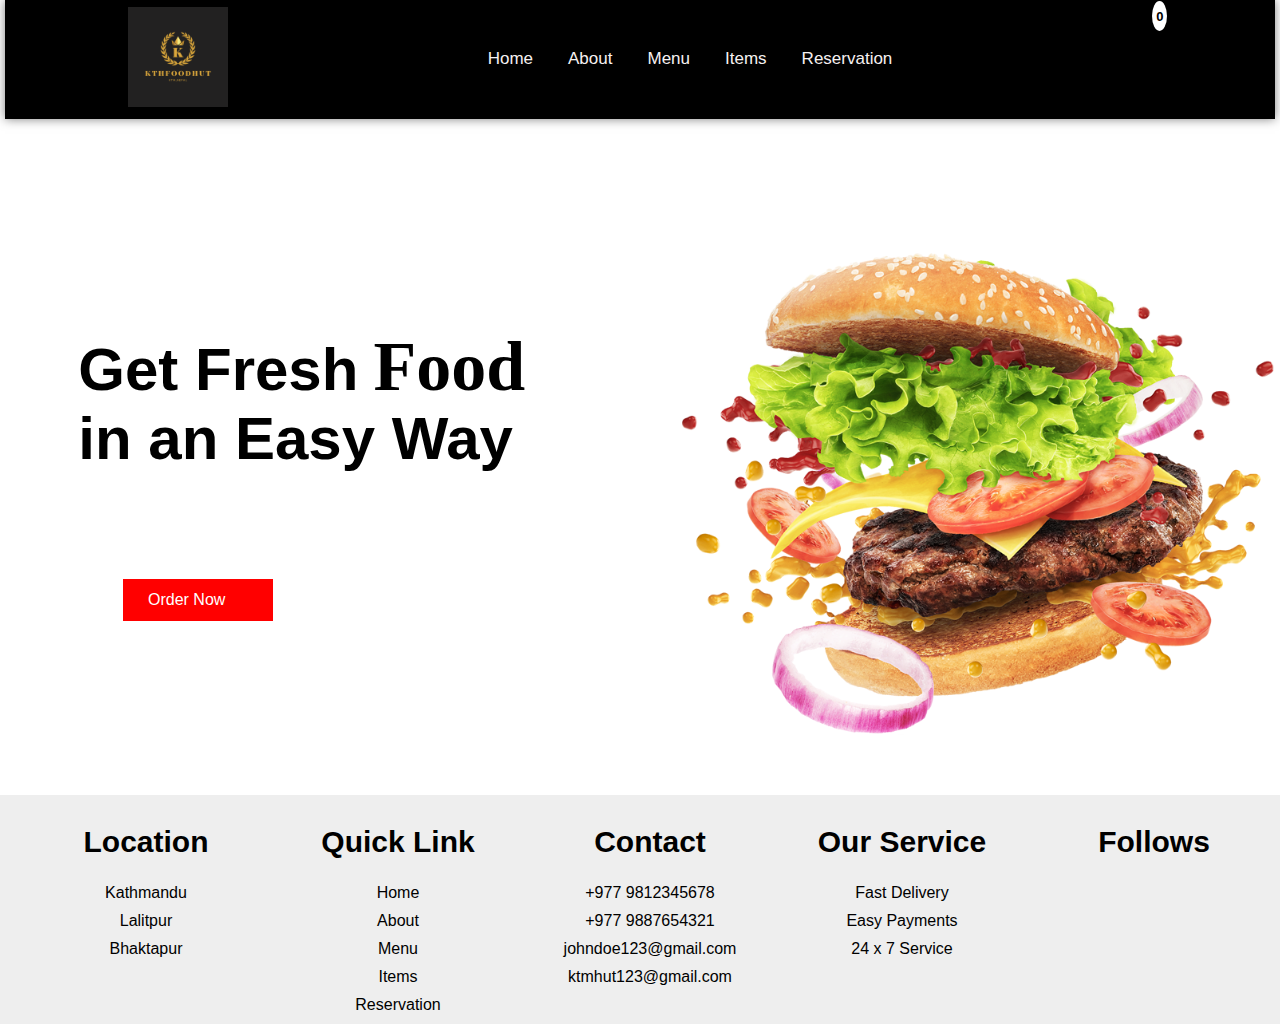
<file: index.html>
<!DOCTYPE html>
<html lang="en">
<head>
    <meta charset="UTF-8">
    <meta http-equiv="X-UA-Compatible" content="IE=edge">
    <meta name="viewport" content="width=device-width, initial-scale=1.0">
    <title>Food Website</title>
    <link rel="stylesheet" href="style.css">
    <link rel="stylesheet" href="https://cdnjs.cloudflare.com/ajax/libs/font-awesome/6.1.1/css/all.min.css" integrity="sha512-KfkfwYDsLkIlwQp6LFnl8zNdLGxu9YAA1QvwINks4PhcElQSvqcyVLLD9aMhXd13uQjoXtEKNosOWaZqXgel0g==" crossorigin="anonymous" referrerpolicy="no-referrer" />
    <script defer src="javastcipt.js"></script>
</head>
<body>
    <div id="homepage">
        <nav>
            <div class="logo">
                <img src="image/KTHFOODHUT.png" alt="Logo">
            </div>
            <ul>
                <li><a href="index.html" class="nav-link" id="Home">Home</a></li>
                <li><a href="About.html" class="nav-link" id="About">About</a></li>
                <li><a href="menu.html" class="nav-link" id="Menu">Menu</a></li>
                <li><a href="items.html" class="nav-link" id="Items">Items</a></li>
                <li><a href="Reservation.html" class="nav-link" id="Reserve">Reservation</a></li>
            </ul>

            <div class="icon">
                <span>0</span>
                <i id="cart-icon" class="fa-solid fa-cart-shopping"></i>
            </div>

            <div class="search-bar" id="search-bar">
                <input type="text" placeholder="Search...">
                <button id="search-btn">Search</button>
            </div>
        </nav>

        <div class="main">
            <div class="men_text">
                <h1>Get Fresh<span>Food</span><br>in an Easy Way</h1>
            </div>
            <div class="main_image">
                <img src="image/main_img.png" alt="Main Image">
            </div>
        </div>

        <div class="main_btn">
            <a href="#" id="order-btn">Order Now</a>
            <i class="fa-solid fa-angle-right"></i>
        </div>

        <!-- Footer -->
        <footer>
            <div class="footer_main">
                <div class="footer_tag">
                    <h2>Location</h2>
                    <p>Kathmandu</p>
                    <p>Lalitpur</p>
                    <p>Bhaktapur</p>
                </div>
                <div class="footer_tag">
                    <h2>Quick Link</h2>
                <p>Home</p>
                <p>About</p>
                <p>Menu</p>
                <p>Items</p>
                <p>Reservation</p>
                </div>
                <div class="footer_tag">
                    <h2>Contact</h2>
                    <p>+977 9812345678</p>
                    <p>+977 9887654321</p>
                    <p>johndoe123@gmail.com</p>
                    <p>ktmhut123@gmail.com</p>
                </div>
                <div class="footer_tag">
                    <h2>Our Service</h2>
                    <p>Fast Delivery</p>
                    <p>Easy Payments</p>
                    <p>24 x 7 Service</p>
                </div>
                <div class="footer_tag">
                    <h2>Follows</h2>
                    <i class="fa-brands fa-facebook-f"></i>
                    <i class="fa-brands fa-twitter"></i>
                    <i class="fa-brands fa-instagram"></i>
                    <i class="fa-brands fa-linkedin-in"></i>
                </div>
            </div>
        </footer>
<div class="sidebar" id="sidebar">
    <div class="sidebar-close">
        <i class="fa-solid fa-close"></i>
    </div>
    <div class="cart menu">
        <h3> My Cart</h3>
        <div class="cart-Items">Test 1</div>
    </div>
    <div class="sidebar--footer">
        <div class="total--amount">
            <h5>Total</h5>
            <div class="cart-total">$0.00</div>
        </div>
        <button class="checkout-btn">CheckOut</button>
    </div>
</div>
</div>


</body>
</html>
</file>
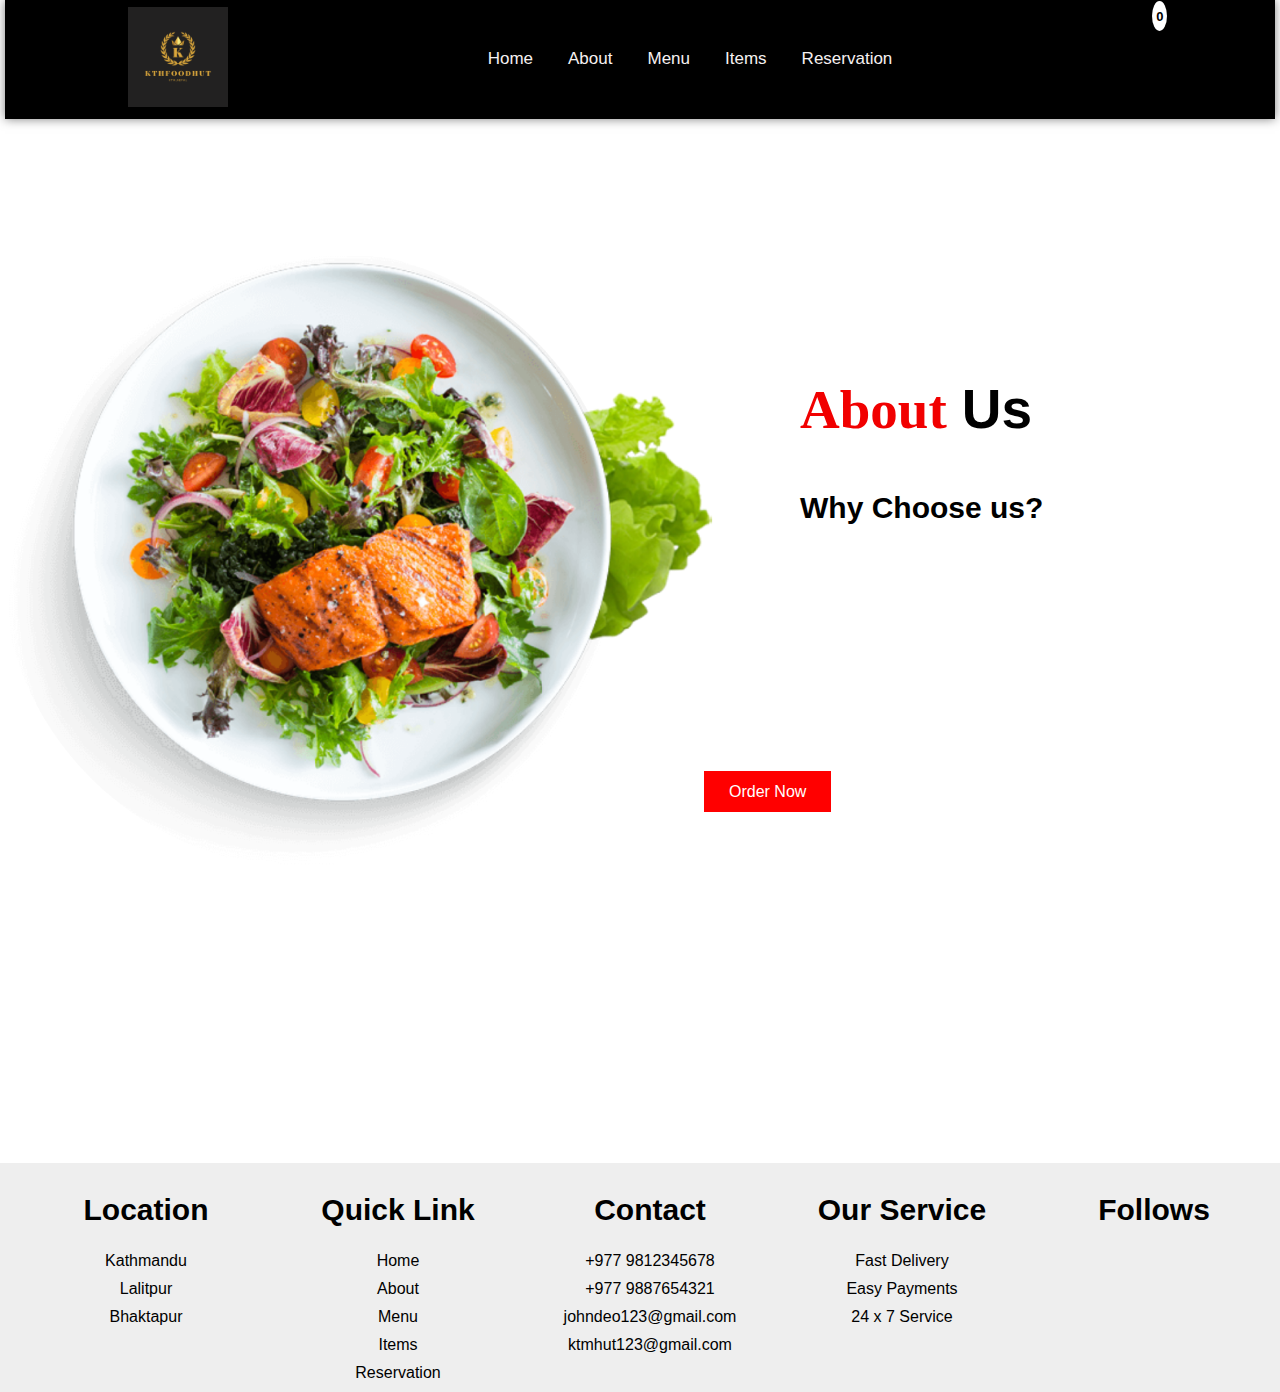
<file: About.html>
<!DOCTYPE html>
<html lang="en">
<head>
    <meta charset="UTF-8">
    <meta name="viewport" content="width=device-width, initial-scale=1.0">
    <title>Document</title>
    <link rel="stylesheet" href="style.css">
    <script defer src="javastcipt.js"></script>
    <link rel="stylesheet" href="https://cdnjs.cloudflare.com/ajax/libs/font-awesome/6.1.1/css/all.min.css" integrity="sha512-KfkfwYDsLkIlwQp6LFnl8zNdLGxu9YAA1QvwINks4PhcElQSvqcyVLLD9aMhXd13uQjoXtEKNosOWaZqXgel0g==" crossorigin="anonymous" referrerpolicy="no-referrer" />
</head>
<body>
    
    <nav>
        <div class="logo">
            <img src="image/KTHFOODHUT.png" alt="Logo">
        </div>
        <ul>
            <li><a href="index.html" class="nav-link" id="Home">Home</a></li>
            <li><a href="About.html" class="nav-link" id="About">About</a></li>
            <li><a href="menu.html" class="nav-link" id="Menu">Menu</a></li>
            <li><a href="items.html" class="nav-link" id="Items">Items</a></li>
            <li><a href="Reservation.html" class="nav-link" id="Reserve">Reservation</a></li>
        </ul>

        <div class="icon">
            <i id="cart-icon" class="fa-solid fa-cart-shopping"></i>
            <span>0</span>
        </div>

        <div class="search-bar" id="search-bar">
            <input type="text" placeholder="Search...">
            <button id="search-btn">Search</button>
        </div>
    </nav>
  

    
    <div class="About" id="About">
        <div class="About_main">

            <div class="image">
                <img src="image/Food-Plate.png">
            </div>

            <div class="About_text">
                <h1><span>About</span>Us</h1>
                <h3>Why Choose us?</h3>
                <p>
                    
                </p>
            </div>

        </div>

        <a href="#" class="About_btn" id="order-now-btn">Order Now</a>

    </div>

    <!--Footer-->

    <footer>
        <div class="footer_main">

            <div class="footer_tag">
                <h2>Location</h2>
                <p>Kathmandu</p>
                <p>Lalitpur</p>
                <p>Bhaktapur</p>
                
            </div>

            <div class="footer_tag">
                <h2>Quick Link</h2>
                <p>Home</p>
                <p>About</p>
                <p>Menu</p>
                <p>Items</p>
                <p>Reservation</p>
            </div>

            <div class="footer_tag">
                <h2>Contact</h2>
                <p>+977 9812345678</p>
                <p>+977 9887654321</p>
                <p>johndeo123@gmail.com</p>
                <p>ktmhut123@gmail.com</p>
            </div>

            <div class="footer_tag">
                <h2>Our Service</h2>
                <p>Fast Delivery</p>
                <p>Easy Payments</p>
                <p>24 x 7 Service</p>
            </div>

            <div class="footer_tag">
                <h2>Follows</h2>
                <i class="fa-brands fa-facebook-f"></i>
                <i class="fa-brands fa-twitter"></i>
                <i class="fa-brands fa-instagram"></i>
                <i class="fa-brands fa-linkedin-in"></i>
            </div>

        </div>

      

    </footer>
    <div class="sidebar" id="sidebar">
        <div class="sidebar-close">
            <i class="fa-solid fa-close"></i>
        </div>
        <div class="cart menu">
            <h3> My Cart</h3>
            <div class="cart-Items">Test 1</div>
        </div>
        <div class="sidebar--footer">
            <div class="total--amount">
                <h5>Total</h5>
                <div class="cart-total">$0.00</div>
            </div>
            <button class="checkout-btn">CheckOut</button>
        </div>
    </div>
</body>
</html>
</file>
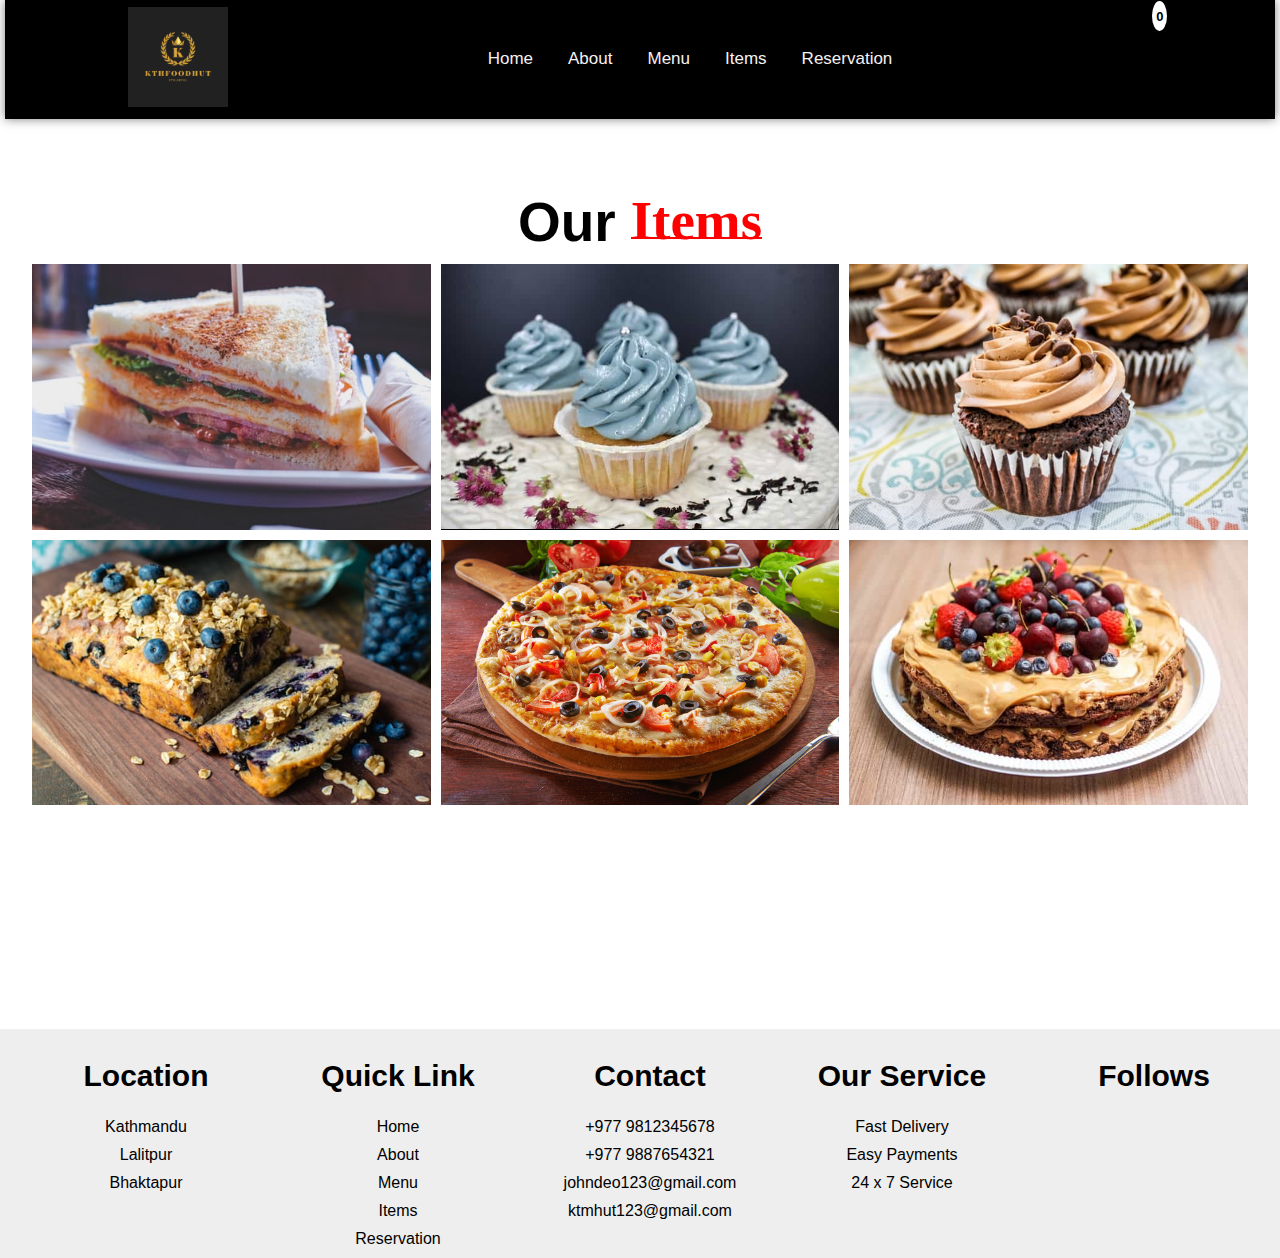
<file: items.html>
<!DOCTYPE html>
<html lang="en">
<head>
    <meta charset="UTF-8">
    <meta name="viewport" content="width=<div class="gallary" id="Gallary">
        <link rel="stylesheet" href="style.css">
        <script defer src="javastcipt.js"></script>
        <link rel="stylesheet" href="https://cdnjs.cloudflare.com/ajax/libs/font-awesome/6.1.1/css/all.min.css" integrity="sha512-KfkfwYDsLkIlwQp6LFnl8zNdLGxu9YAA1QvwINks4PhcElQSvqcyVLLD9aMhXd13uQjoXtEKNosOWaZqXgel0g==" crossorigin="anonymous" referrerpolicy="no-referrer" />
    <title>Document</title>
</head>
<body>
   
    <nav>
        <div class="logo">
            <img src="image/KTHFOODHUT.png" alt="Logo">
        </div>
        <ul>
            <li><a href="index.html" class="nav-link" id="Home">Home</a></li>
            <li><a href="About.html" class="nav-link" id="About">About</a></li>
            <li><a href="menu.html" class="nav-link" id="Menu">Menu</a></li>
            <li><a href="items.html" class="nav-link" id="Items">Items</a></li>
            <li><a href="Reservation.html" class="nav-link" id="Reserve">Reservation</a></li>
        </ul>

        <div class="icon">
            <i id="cart-icon" class="fa-solid fa-cart-shopping"></i>
            <span>0</span>
        </div>

        <div class="search-bar" id="search-bar">
            <input type="text" placeholder="Search...">
            <button id="search-btn">Search</button>
        </div>
    </nav>
   
    

    <div class="items" id="items">
        <h1>Our<span>Items</span></h1>

        <div class="items_image_box">
            <div class="items_image">
                <img src="image/gallary_1.jpg">

                <h3>Food</h3>
                <p>
                  
                </p>
                <a href="#" class="items_btn">Order Now</a>
            </div>

            <div class="items_image">
                <img src="image/gallary_2.jpg">

                <h3>Food</h3>
                <p>
                  
                </p>
                <a href="#" class="items_btn">Order Now</a>
            </div>

            <div class="items_image">
                <img src="image/gallary_3.jpg">

                <h3>Food</h3>
                <p>
                  
                </p>
                <a href="#" class="items_btn">Order Now</a>
            </div>

            <div class="items_image">
                <img src="image/gallary_4.jpg">

                <h3>Food</h3>
                <p>
                  
                </p>
                <a href="#" class="items_btn">Order Now</a>
            </div>

            <div class="items_image">
                <img src="image/gallary_5.jpg">

                <h3>Food</h3>
                <p>
                  
                </p>
                <a href="#" class="items_btn">Order Now</a>
            </div>

            <div class="items_image">
                <img src="image/gallary_6.jpg">

                <h3>Food</h3>
                <p>
                  
                </p>
                <a href="#" class="items_btn">Order Now</a>
            </div>

        </div>

    </div>
    

    <!--Footer-->

    <footer>
        <div class="footer_main">

            <div class="footer_tag">
                <h2>Location</h2>
                <p>Kathmandu</p>
                <p>Lalitpur</p>
                <p>Bhaktapur</p>
                
            </div>

            <div class="footer_tag">
                <h2>Quick Link</h2>
                <p>Home</p>
                <p>About</p>
                <p>Menu</p>
                <p>Items</p>
                <p>Reservation</p>
            </div>

            <div class="footer_tag">
                <h2>Contact</h2>
                <p>+977 9812345678</p>
                <p>+977 9887654321</p>
                <p>johndeo123@gmail.com</p>
                <p>ktmhut123@gmail.com</p>
            </div>

            <div class="footer_tag">
                <h2>Our Service</h2>
                <p>Fast Delivery</p>
                <p>Easy Payments</p>
                <p>24 x 7 Service</p>
            </div>

            <div class="footer_tag">
                <h2>Follows</h2>
                <i class="fa-brands fa-facebook-f"></i>
                <i class="fa-brands fa-twitter"></i>
                <i class="fa-brands fa-instagram"></i>
                <i class="fa-brands fa-linkedin-in"></i>
            </div>

        </div>

      

    </footer>
    <div class="sidebar" id="sidebar">
        <div class="sidebar-close">
            <i class="fa-solid fa-close"></i>
        </div>
        <div class="cart menu">
            <h3> My Cart</h3>
            <div class="cart-Items">Test 1</div>
        </div>
        <div class="sidebar--footer">
            <div class="total--amount">
                <h5>Total</h5>
                <div class="cart-total">$0.00</div>
            </div>
            <button class="checkout-btn">CheckOut</button>
        </div>
    </div>
</body>
</html>
</file>
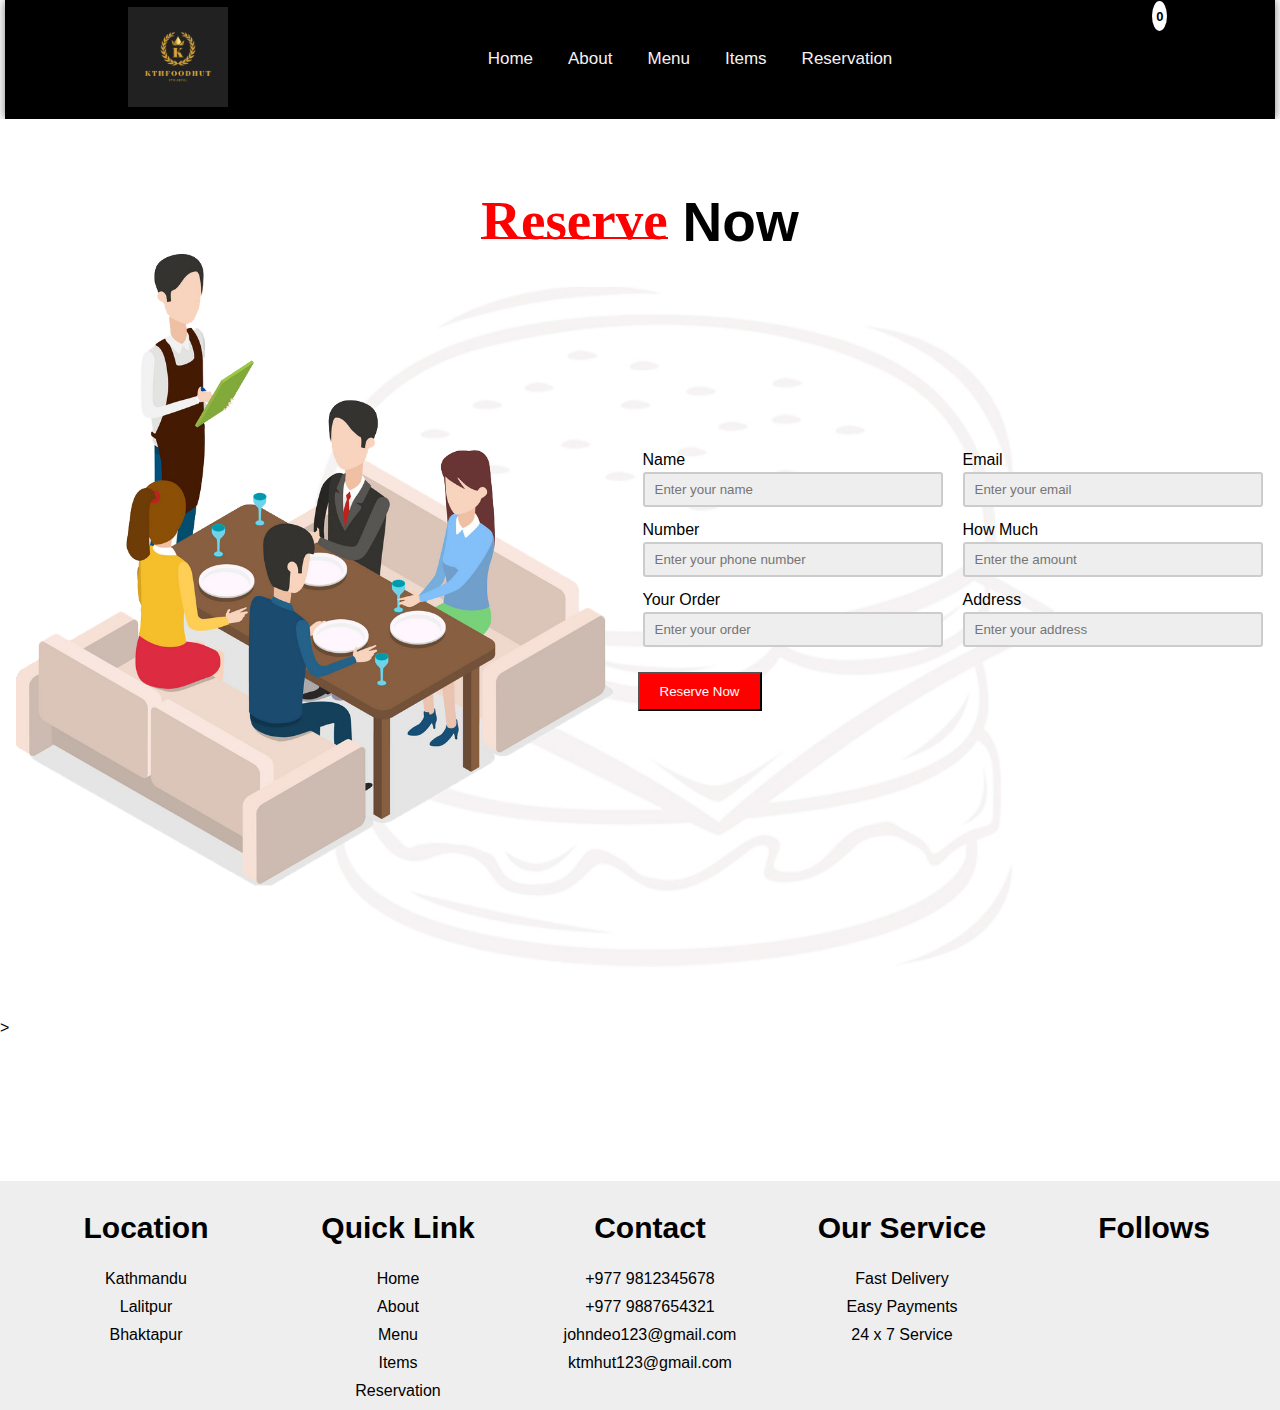
<file: Reservation.html>
<!DOCTYPE html>
<html lang="en">
<head>
    <meta charset="UTF-8">
    <meta name="viewport" content="width=device-width, initial-scale=1.0">
    <title>Form Submission</title>
    <link rel="stylesheet" href="style.css">
    <script defer src="javastcipt.js"></script>
    <link rel="stylesheet" href="https://cdnjs.cloudflare.com/ajax/libs/font-awesome/6.1.1/css/all.min.css" integrity="sha512-KfkfwYDsLkIlwQp6LFnl8zNdLGxu9YAA1QvwINks4PhcElQSvqcyVLLD9aMhXd13uQjoXtEKNosOWaZqXgel0g==" crossorigin="anonymous" referrerpolicy="no-referrer" />
    
</head>
<body>
    <nav>
        <div class="logo">
            <img src="image/KTHFOODHUT.png" alt="Logo">
        </div>
        <ul>
            <li><a href="index.html" class="nav-link" id="Home">Home</a></li>
            <li><a href="About.html" class="nav-link" id="About">About</a></li>
            <li><a href="menu.html" class="nav-link" id="Menu">Menu</a></li>
            <li><a href="items.html" class="nav-link" id="Items">Items</a></li>
            <li><a href="Reservation.html" class="nav-link" id="Reserve">Reservation</a></li>
        </ul>

        <div class="icon">
            <i id="cart-icon" class="fa-solid fa-cart-shopping"></i>
            <span>0</span>
        </div>

        <div class="search-bar" id="search-bar">
            <input type="text" placeholder="Search...">
            <button id="search-btn">Search</button>
        </div>
    </nav>
   
    <div class="Reserve" id="Reserve">
        <h1><span>Reserve</span> Now</h1>

        <div class="Reserve_main">

            <div class="Reserve_image">
                <img src="image/order_image.png" alt="Order Image">
            </div>

            <form id="reservationForm">

                <div class="input">
                    <p>Name</p>
                    <input type="text" id="name" placeholder="Enter your name" required>
                </div>
        
                <div class="input">
                    <p>Email</p>
                    <input type="email" id="email" placeholder="Enter your email" required>
                </div>
        
                <div class="input">
                    <p>Number</p>
                    <input type="tel" id="phone" placeholder="Enter your phone number" required>
                </div>
        
                <div class="input">
                    <p>How Much</p>
                    <input type="number" id="amount" placeholder="Enter the amount" required>
                </div>
        
                <div class="input">
                    <p>Your Order</p>
                    <input type="text" id="order" placeholder="Enter your order" required>
                </div>
        
                <div class="input">
                    <p>Address</p>
                    <input type="text" id="address" placeholder="Enter your address" required>
                </div>
        
                <button type="submit" class="Reserve_btn">Reserve Now</button>
        
            </form>

        </div>

    </div>

   >
    <div id="confirmationModal" class="modal">
        <div class="modal-content">
            <span class="close">&times;</span>
            <p>Reservation made successfully!</p>
        </div>
    </div>

    <footer>
        <div class="footer_main">
            <div class="footer_tag">
                <h2>Location</h2>
                <p>Kathmandu</p>
                <p>Lalitpur</p>
                <p>Bhaktapur</p>
            </div>
            <div class="footer_tag">
                <h2>Quick Link</h2>
                <p>Home</p>
                <p>About</p>
                <p>Menu</p>
                <p>Items</p>
                <p>Reservation</p>
            </div>
            <div class="footer_tag">
                <h2>Contact</h2>
                <p>+977 9812345678</p>
                <p>+977 9887654321</p>
                <p>johndeo123@gmail.com</p>
                <p>ktmhut123@gmail.com</p>
            </div>
            <div class="footer_tag">
                <h2>Our Service</h2>
                <p>Fast Delivery</p>
                <p>Easy Payments</p>
                <p>24 x 7 Service</p>
            </div>
            <div class="footer_tag">
                <h2>Follows</h2>
                <i class="fa-brands fa-facebook-f"></i>
                <i class="fa-brands fa-twitter"></i>
                <i class="fa-brands fa-instagram"></i>
                <i class="fa-brands fa-linkedin-in"></i>
            </div>
        </div>
    </footer>

    <div class="sidebar" id="sidebar">
        <div class="sidebar-close">
            <i class="fa-solid fa-close"></i>
        </div>
        <div class="cart menu">
            <h3> My Cart</h3>
            <div class="cart-Items">Test 1</div>
        </div>
        <div class="sidebar--footer">
            <div class="total--amount">
                <h5>Total</h5>
                <div class="cart-total">$0.00</div>
            </div>
            <button class="checkout-btn">CheckOut</button>
        </div>
    </div>

    
</body>
</html>
</file>
<file: style.css>
*{
    margin: 0;
    padding: 0;
    box-sizing: border-box;
    font-family: sans-serif;
}

html{
    scroll-behavior: auto;
}



 nav{
    display: flex;
    justify-content: space-around;
    align-items: center;
  
    right: 0;
    left: 0;
    background: rgb(0, 0, 0);
    box-shadow: 0 0 10px rgba(0,0,0,0.5);
    z-index: 1000;
}

 nav .logo img{
    width: 100px;
    cursor: pointer;
    margin: 7px 0;
}

 nav ul{
    list-style: none;
}

 nav ul li{
    display: inline-block;
    margin: 0 15px;
}

 nav ul li a{
    text-decoration: none;
    color: #f6f1f1;
    font-weight: 500;
    font-size: 17px;
    transition: 0.1s;
}

 nav ul li a::after{
    content: '';
    width: 0;
    height: 2px;
    background: #ae5858;
    display: block;
    transition: 0.2s linear;
}

 nav ul li a:hover::after{
    width: 100%;
}

 nav ul li a:hover{
    color: #fe0000;
}

 nav {
    
    font-size: 18px;
    color: #f8f8f8;
    margin: 0 5px;
    cursor: pointer;
    transition: 0.3s;
}


.icon span{
    background-color: rgb(255, 255, 255);
color: #000;
border-radius: 50%;
width: 15px;
height: 30px;
font-size: 13px;
display: flex;
align-items: center;
justify-content: center;
font-weight: 600;
position: absolute;
top: 1px;



}



.main{
    display: flex;
    align-items: center;
    justify-content: space-around;
    position: relative;
    top: 130px;
}

.main .men_text h1{
    font-size: 60px;
    position: relative;
    top: -90px;
    left: 20px;
}

.main .men_text h1 span{
    margin-left: 15px;
    color: #000000;
    font-family: mv boli;
    line-height: 22px;
    font-size: 70px;
}

.main .main_image img{
    width: 600px;
    position: relative;
    left: 60px;
    
}

section p{
    width: 650px;
    text-align: justify;
    position: relative;
    left: 123px;
    bottom: 120px;
    line-height: 22px;
}

.search-bar {
    display: none;
    position: absolute;
    top: 45px; /* Adjust the positioning as per your layout */
    right: 20px; /* Adjust the positioning as per your layout */
    background-color: #fff;
    padding: 10px;
    box-shadow: 0 2px 4px rgba(0, 0, 0, 0.1);
}

.search-bar.active {
    display: block;
}

 .main_btn{
    background: #ff0000;
    position: relative;
    left: 123px;
    bottom: 30px;
    width: 150px;
    cursor: pointer;
    padding: 12px 25px;
}

 .main_btn a{
    color: #fff;
    margin-right: 5px;
    text-decoration: none;
}

 .main_btn i{
    color: #fff;
    transition: 0.3s;
}

 .main_btn:hover i{
    transform: translateX(7px);
}



/*About*/

.About{
    width: 100%;
    height: 100vh;
    padding: 70px 0;
}

.About .About_main{
    display: flex;
    align-items: center;
    justify-content: space-around;
}

.About .About_main .image img{
    width: 800px;
    position: relative;
    top: 60px;
}

.About .About_main .About_text h1 span{
    color: #f10000;
    margin-right: 15px;
    font-family: mv boli;
}

.About .About_main .About_text h1{
    font-size: 55px;
    position: relative;
    bottom: 50px;
}

.About .About_main .About_text h3{
    font-size: 30px;
    margin: 0 0 50px 0;
}

.About .About_main .About_text p{
    width: 650px;
    text-align: justify;
    margin-right: 30px;
    line-height: 22px;
}

.About .About_btn{
    background: #ff0000;
    padding: 12px 25px;
    text-decoration: none;
    color: #fff;
    position: relative;
    left: 55%;
    bottom: 30px;
}



/*Menu*/

.menu{
    width: 100%;
    padding: 70px 0;
}

.menu h1{
    font-size: 55px;
    display: flex;
    align-items: center;
    justify-content: center;
    margin-bottom: 30px;
}

.menu h1 span{
    color: #ff0000;
    margin-left: 15px;
    font-family: mv boli;
}

.menu h1 span::after{
    content: '';
    width: 100%;
    height: 2px;
    background: #ff0000;
    display: block;
    position: relative;
    bottom: 15px;
}

.menu .menu_box{
    width: 95%;
    margin: 0 auto;
    display: grid;
    grid-template-columns: 1fr 1fr 1fr 1fr;
    grid-gap: 15px;
}

.menu .menu_box .menu_card{
    width: 325px;
    height: 480px;
    padding-top: 10px;
    margin-bottom: 20px;
    box-shadow: 0 0 10px rgba(0,0,0,0.2);
}

.menu .menu_box .menu_card .menu_image{
    width: 300px;
    height: 245px;
    margin: 0 auto;
    overflow: hidden;
}

.menu .menu_box .menu_card .menu_image img{
    width: 100%;
    height: 100%;
    object-fit: cover;
    object-position: center;
    transition: 0.3s;
}

.menu .menu_box .menu_card .menu_image:hover img{
    transform: scale(1.1);
}

.menu .menu_box .menu_card .small_card{
    width: 45px;
    height: 45px;
    float: right;
    position: relative;
    top: -240px;
    right: -8px;
    opacity: 0;
    border-radius: 7px;
    transition: 0.3s;
}

.menu .menu_box .menu_card:hover .small_card{
    position: relative;
    top: -240px;
    right: 20px;
    opacity: 1;
}

.menu .menu_box .menu_card .small_card i{
    font-size: 25px;
    display: flex;
    align-items: center;
    justify-content: center;
    line-height: 50px;
    color: #000;
    cursor: pointer;
    text-shadow: 0 0 6px #000;
    transition: 0.2s;
}

.menu .menu_box .menu_card .small_card i:hover{
    color: #ff0000;
}

.menu .menu_box .menu_card .menu_info h2{
    width: 60%;
    text-align: center;
    margin: 10px auto 10px auto;
    font-size: 25px;
    color: #ff0000;
}

.menu .menu_box .menu_card .menu_info p{
    text-align: center;
    margin-top: 8px;
    line-height: 21px;
}

.menu .menu_box .menu_card .menu_info h3{
    text-align: center;
    margin-top: 10px;
}

.menu .menu_box .menu_card .menu_info .menu_icon{
    color: #ff0000;
    text-align: center;
    margin: 10px 0 10px 0;
}

.menu .menu_box .menu_card .menu_info .menu_btn{
    display: flex;
    align-items: center;
    justify-content: center;
    text-decoration: none;
    color: white;
    background: #000;
    padding: 8px 10px;
    margin: 0 80px;
    transition: 0.3s;
}




/*Items*/

.items{
    width: 100%;
    padding: 70px 0;
}

.items h1{
    font-size: 55px;
    display: flex;
    align-items: center;
    justify-content: center;
}

.items h1 span{
    margin-left: 15px;
    color: #ff0000;
    font-family: mv boli;
}

.items h1 span::after{
    content: '';
    width: 100%;
    height: 2px;
    background: #ff0000;
    display: block;
    position: relative;
    bottom: 15px;
}

.items .items_image_box{
    width: 95%;
    margin: 10px auto;
    display: grid;
    grid-template-columns: 1fr 1fr 1fr;
    grid-gap: 10px;
}

.items .items_image_box .items_image{
    display: flex;
    align-items: center;
    justify-content: center;
    background: black;
}

.items .items_image_box .items_image img{
    width: 100%;
    transition: .3s;
}

.items .items_image_box .items_image:hover img{
    opacity: 0.4;
}

.items .items_image_box .items_image h3{
    position: absolute;
    font-size: 35px;
    margin-bottom: 130px;
    color: #ff0000;
    font-family: polo;
    z-index: 5;
    opacity: 0;
    transition: 0.3s;
}

.items .items_image_box .items_image:hover h3{
    opacity: 1;
}

.items .items_image_box .items_image p{
    position: absolute;
    width: 400px;
    margin-top: 30px;
    text-align: center;
    color: white;
    line-height: 22px;
    opacity: 0;
    z-index: 5;
    transition: 0.3s;
}

.items .items_image_box .items_image:hover p{
    opacity: 1;
}

.items .items_image_box .items_image .items_btn{
    position: absolute;
    margin-top: 180px;
    color: #000;
    background: #ff0000;
    padding: 7px 25px;
    text-decoration: none;
    opacity: 0;
    transform: translateY(45px);
    z-index: 5;
    transition: 0.3s;
}

.items .items_image_box .items_image:hover .items_btn{
    opacity: 1;
    transform: translateY(0);
}




/*Order*/

.Reserve{
    width: 100%;
    height: 100vh;
    padding: 70px 0;
    background-image: url(image/bg2.jpg);
    background-size: cover;
    background-position: center;
}

.Reserve h1{
    display: flex;
    align-items: center;
    justify-content: center;
    color: #000;
    font-size: 55px;
}

.Reserve h1 span{
    color: #ff0000;
    margin-right: 15px;
    font-family: mv boli;
}

.Reserve h1 span::after{
    content: '';
    width: 100%;
    height: 2px;
    background: #ff0000;
    display: block;
    position: relative;
    bottom: 15px;
}

.Reserve .Reserve_main{
    display: flex;
    align-items: center;
    justify-content: space-around;
}

.Reserve .Reserve_main .Reserve_image img{
    width: 600px;
}

.Reserve .Reserve_main form{
    display: grid;
    grid-template-columns: 1fr 1fr;
    grid-gap: 0 10px;
}

.Reserve .Reserve_main form .input p{
    line-height: 25px;
}

.Reserve .Reserve_main form .input{
    margin: 5px;
}

.Reserve .Reserve_main form .input input{
    width: 300px;
    height: 35px;
    padding: 0 10px;
    border: 2px solid #cccccc;
    background: #eeeeee;
    outline: none;
    border-radius: 3px;
}

.Reserve .Reserve_main form .input input:focus{
    border: 2px solid #ff0000;
}

.Reserve .Reserve_main form .Reserve_btn{
    padding: 10px 0;
    background: #ff0000;
    color: white;
    width: 40%;
    text-align: center;
    margin-top: 20px;
    text-decoration: none;
}





/*Footer*/

footer{
    margin-top: 9rem ;

    width: 100%;
    padding: 30px 0 0 20px;
    background: #eeeeee;
}

footer .footer_main{
    display: grid;
    grid-template-columns: 1fr 1fr 1fr 1fr 1fr;
}

footer .footer_main .footer_tag{
    text-align: center;
}

footer .footer_main .footer_tag h2{
    color: #000;
    margin-bottom: 25px;
    font-size: 30px;
}

footer .footer_main .footer_tag p{
    margin: 10px 0;
}

footer .footer_main .footer_tag i{
    margin: 0 5px;
    cursor: pointer;
}

footer .footer_main .footer_tag i:hover{
    color: #ff0000;
}

footer .end{
    display: flex;
    align-items: center;
    justify-content: center;
    padding: 15px;
}

footer .end span{
    color: #ff0000;
    margin-left: 10px;
}

::-webkit-scrollbar{
    width: 13px;
}

::-webkit-scrollbar-track{
    border-radius: 15px;
    box-shadow: inset 0 0 5px rgba(0,0,0,0.5);
}

::-webkit-scrollbar-thumb{
    background: #ff0000;
    border-radius: 15px;
}

.sidebar{
    display: none;
    width: 300px;
    height: 100%;
    position: fixed;
    top: 0;
    right: 0;
    background-color: rgb(255, 255, 255);
    box-shadow: -4px 0 6px black(0,0,0,0,1);
    transition: right 0.3s each-in-out;
    z-index: 1000;
    padding: 20px;
    border-top-left-radius: 20px;
    border-bottom-left-radius: 20px;
}

.sidebar-open{
    right: 0;
}

.sidebar-close{
   position: absolute;
    right: 20px;
    top: 10px;
    cursor: pointer;
color: #f10000;
}

.cart-Items{
    display: flex;
    flex-direction: column;
    gap:10px;
    margin-top: 1rem;

}
.cart-Items{
    display: flex;
    justify-content: space-between;
    padding: 10px  5px;
    border-radius: 5px;
    color: rgb(17, 10, 4);
    border: 1px black;
}
.cart-item-price{
    color: #000;

}

.sidebar--footer{
    position: absolute;
    bottom: 10px;
    width: 88%;

}
.total--amount{
    display: flex;
    align-items: center;
    justify-content: space-between;
    border: 2px;
    border-radius: 5px;
    padding: 15px 10px;

}

.cart-total{
    font-size: 16px;
    color: rgb(6, 16, 10);
    font-weight: 500;
}

.checkout-btn{
    width: 100%;
    margin-top: 2rem;
    background-color: #ff0000;
    color: antiquewhite;
    border-radius: 5px;
    cursor: pointer;
    padding: 10px;
}


.input {
    margin-bottom: 10px;
}
.modal {
    display: none;
    position: fixed;
    z-index: 1;
    left: 0;
    top: 0;
    width: 100%;
    height: 100%;
    overflow: auto;
    background-color: rgba(0, 0, 0, 0.5);
}
.modal-content {
    background-color: #fff;
    margin: 15% auto;
    padding: 20px;
    border: 1px solid #888;
    width: 80%;
    max-width: 500px;
    text-align: center;
}
.close {
    color: #aaa;
    float: right;
    font-size: 28px;
    font-weight: bold;
}
.close:hover,
.close:focus {
    color: black;
    text-decoration: none;
    cursor: pointer;
}
</file>
